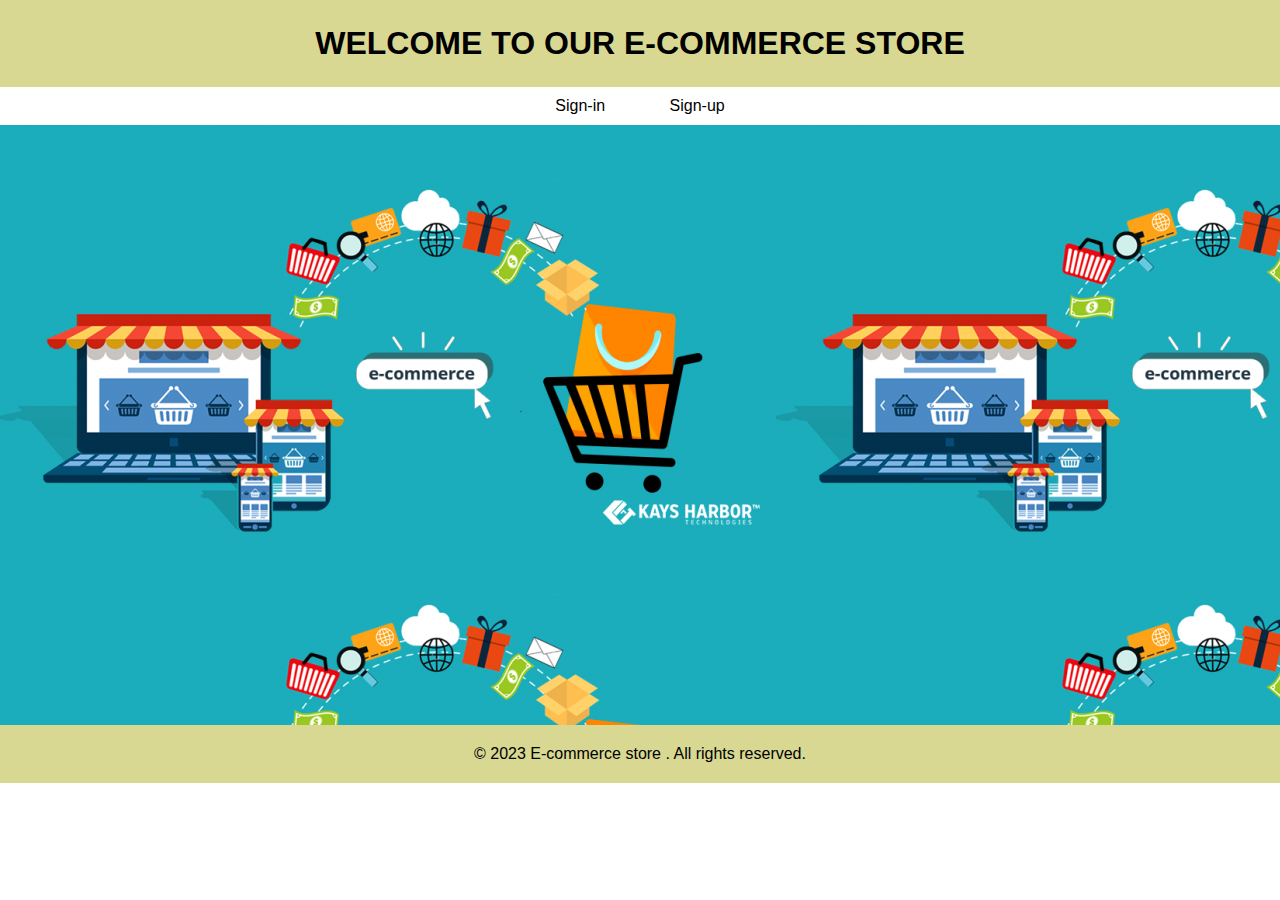
<file: index.html>
<!DOCTYPE html>
<html lang="en">
<head>
    <meta charset="UTF-8">
    <meta name="viewport" content="width=device-width, initial-scale=1.0">
    <link rel="stylesheet" href="style.css">
    <title>E-commerce Store</title>
</head>
<body>
    <header>
        <h1>WELCOME TO OUR E-COMMERCE STORE</h1>
    </header>
    <nav>
        <ul>
            <li>
                <a href="signin.html">Sign-in</a>
                <a href="signup.html">Sign-up</a>
            </li>
        </ul>
    </nav>
    <main>
    </main>
    <footer>
        <p>&copy; 2023 E-commerce store . All rights reserved.</p>
    </footer>
    
</body>
</html>
</file>
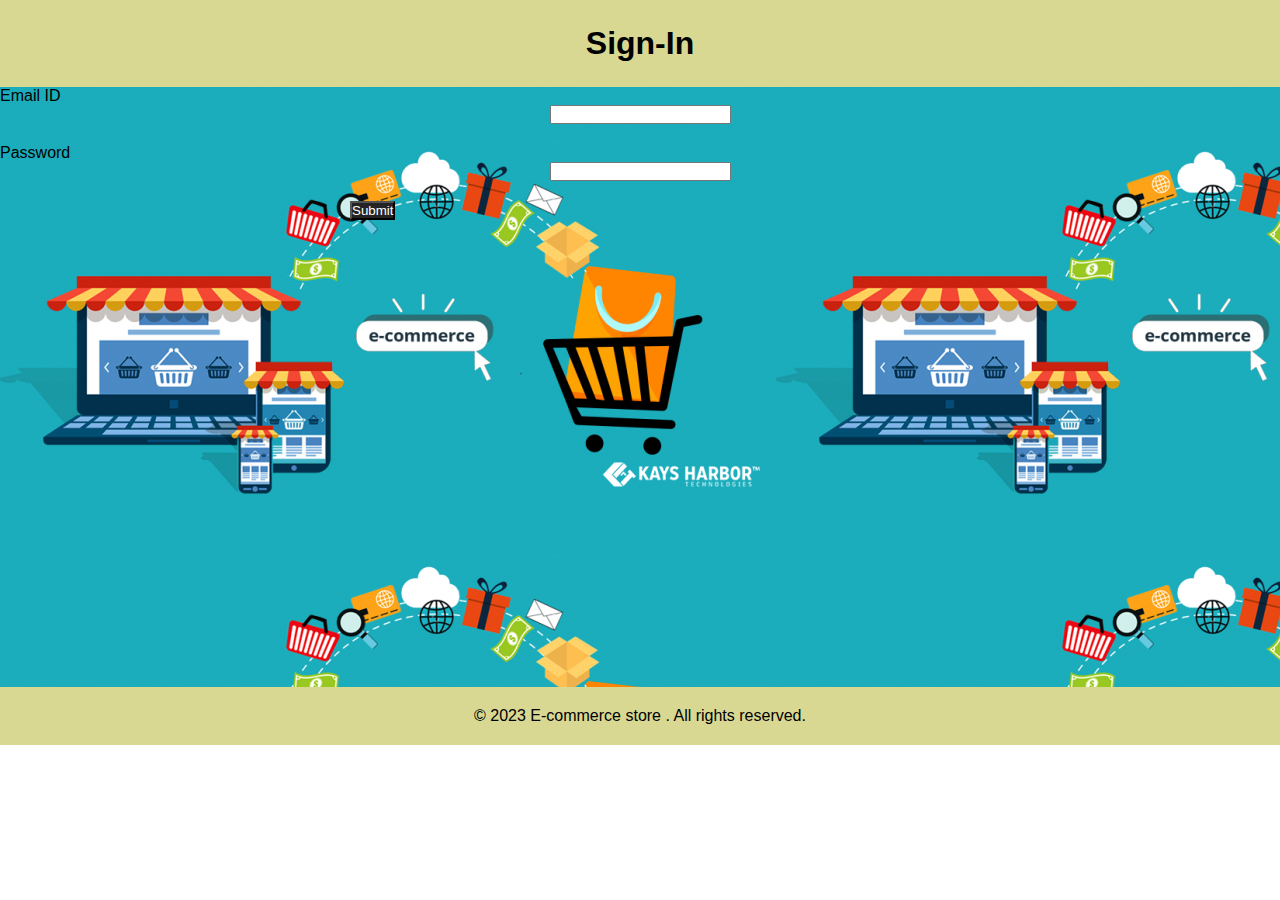
<file: signin.html>
<!DOCTYPE html>
<html lang="en">
<head>
    <meta charset="UTF-8">
    <meta name="viewport" content="width=device-width, initial-scale=1.0">
    <link rel="stylesheet" href="style.css">
    <title>Sign-In</title>
</head>
<body>
    <header>
        <h1>Sign-In</h1>
    </header>
    <main>
        <div class="form-box">
        <form class="signin-form">
            <lable for="email">Email ID</lable>
            <input type="email" id="email" name="email" required>
            <lable for="password">Password</lable>
            <input type="password" id="password"name="password" required>
            <button type="submit">Submit</button>
        </form>
        </div>
    </main>
     <footer>
        <p>&copy; 2023 E-commerce store . All rights reserved.</p>
    </footer>
    
</body>
</html>
</file>
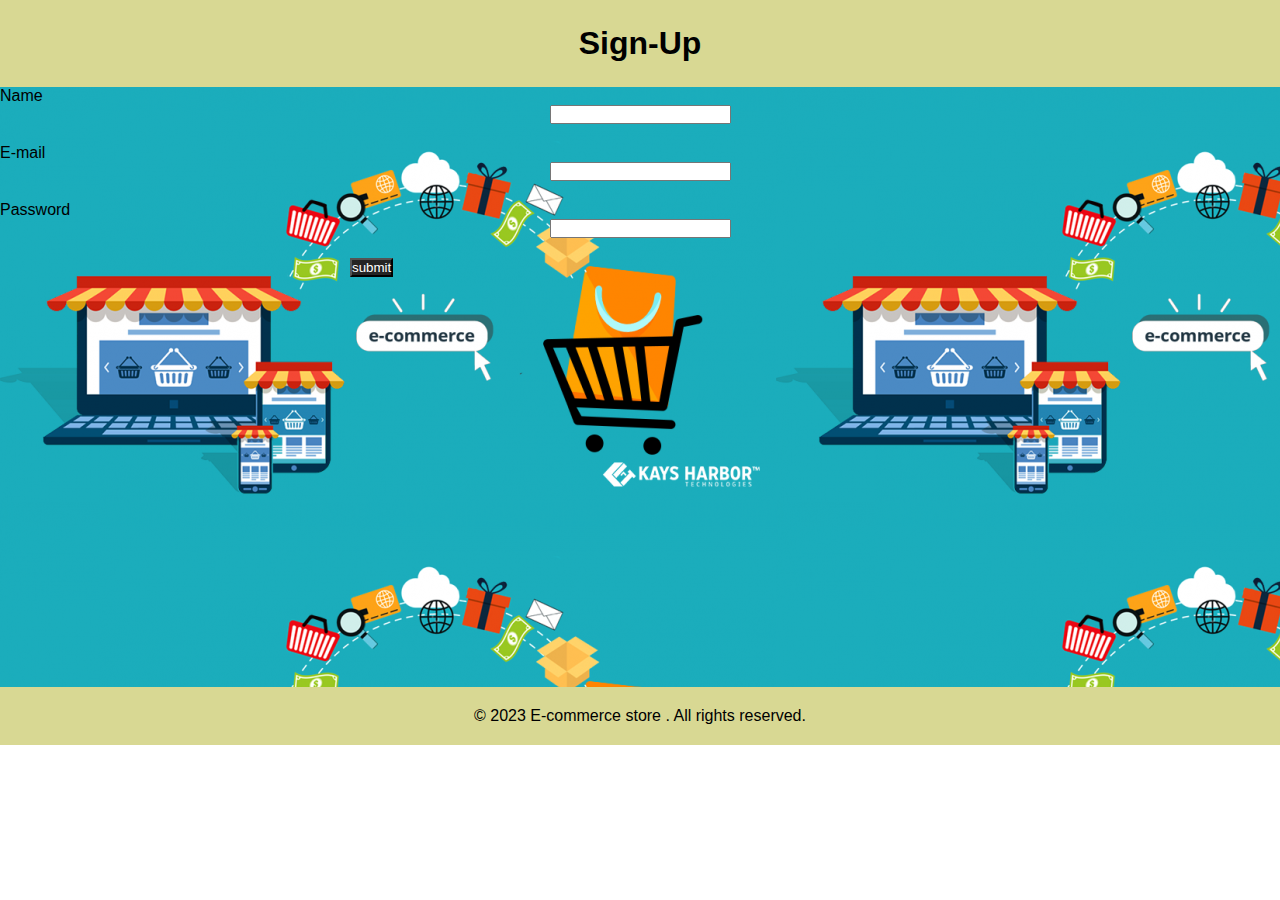
<file: signup.html>
<!DOCTYPE html>
<html lang="en">
<head>
    <meta charset="UTF-8">
    <meta name="viewport" content="width=device-width, initial-scale=1.0">
    <link rel="stylesheet" href="style.css">
    <title>Sign-up </title>
</head>
<body>
    <header>
        <h1>Sign-Up</h1>
    </header>
    <main>
        <form class="signup-form">
            <label for="Name">Name</label>
            <input type="text" id ="Name" name="Name" required>
            <label for="email">E-mail</label>
            <input type="email"id="email" name="email" required>
            <label for="password">Password</label>
            <input type="password"id="password" name="password" required>
            <button type ="submit">submit</button>   
        </form>

        
    </main>
     <footer>
        <p>&copy; 2023 E-commerce store . All rights reserved.</p>
    </footer>
    
</body>
</html>
</file>
<file: style.css>
*{
    margin:0;
    padding:0;
}
body{
    font-family: Arial, sans-serif;
}
header{
    text-align: center;
    background-color: rgb(216, 216, 147);
    padding-top: 25px;
    padding-bottom: 25px;
}
nav{
    text-align: center;
     padding-top:10px;
    padding-bottom: 10px;
}
nav a{
    text-decoration: none;
    color: black;
    margin: 30px;
}
nav:hover{
    background-color: tomato;
}
nav a:hover{
    color: yellow;
}
main{
    background: url("pic.png");
    width: 100%;
    height: 600px;

}
footer{
    text-align: center;
    background-color: rgb(216, 216, 147);
    padding-top: 20px;
    padding-bottom: 20px;
}

input {
  margin-bottom:20px ;
  margin-left: auto;
  margin-right:auto ;
  display: block;
}
button {
    color:white;
    background-color: rgb(37, 36, 36);
    margin-left: 350px;
    margin-right: auto;
}
button:hover {
    background: #840b0b;

}
</file>
